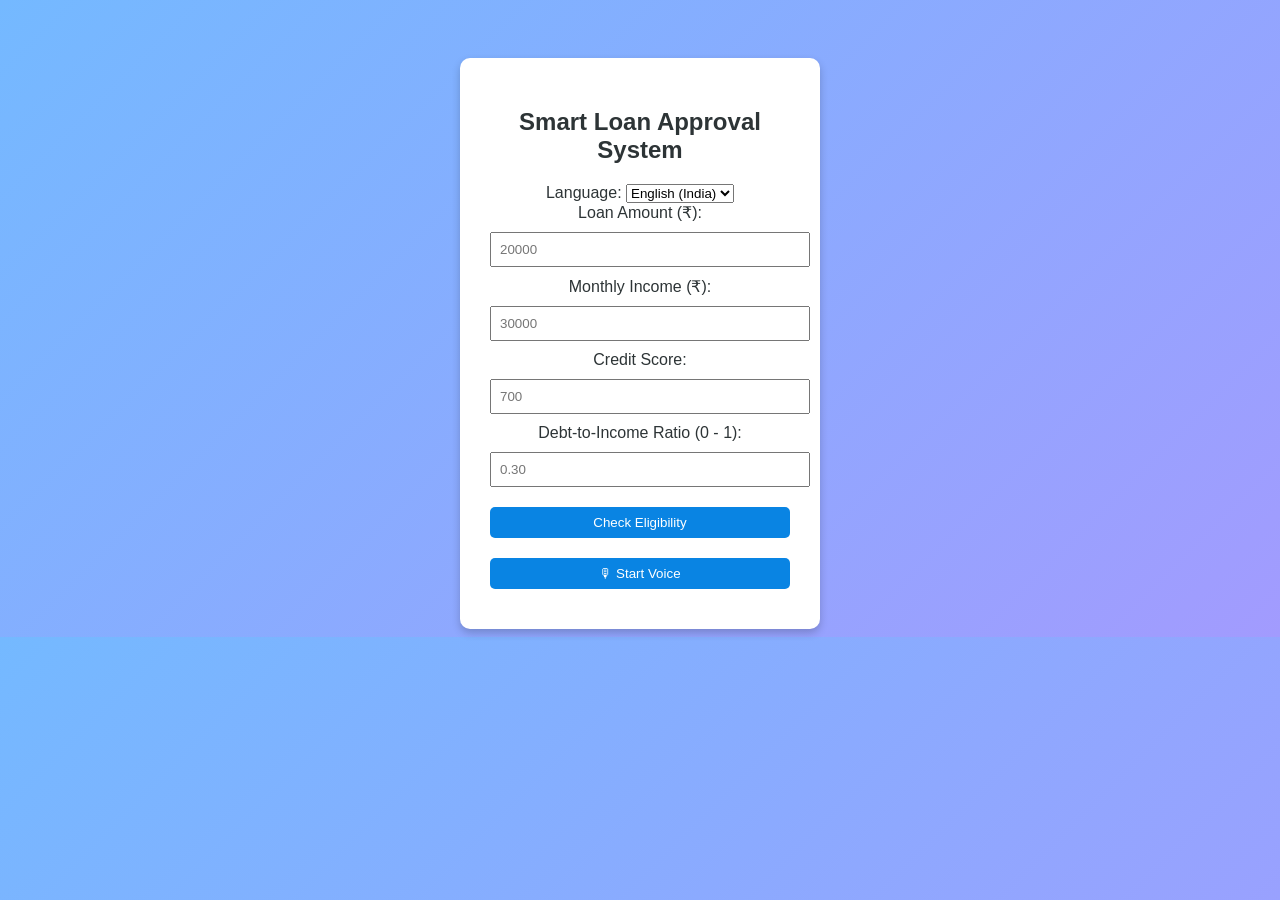
<file: templates/index.html>
<!doctype html>
<html lang="en">
<head>
  <meta charset="utf-8">
  <title>Smart Loan – Voice Assistant</title>
  <meta name="viewport" content="width=device-width,initial-scale=1">
  <link rel="stylesheet" href="/static/style.css">
</head>
<body>
  <div class="container">
    <h2>Smart Loan Approval System</h2>

    <div class="lang">
      <label>Language: </label>
      <select id="lang">
        <option value="en-IN">English (India)</option>
        <option value="hi-IN">हिन्दी (Hindi)</option>
      </select>
    </div>

    <form id="loanForm" onsubmit="return submitForm(event)">
      <label>Loan Amount (₹):</label>
      <input type="number" id="amount" name="amount" placeholder="20000">

      <label>Monthly Income (₹):</label>
      <input type="number" id="income" name="income" required placeholder="30000">

      <label>Credit Score:</label>
      <input type="number" id="credit_score" name="credit_score" required placeholder="700">

      <label>Debt-to-Income Ratio (0 - 1):</label>
      <input type="number" step="0.01" id="dti" name="debt_to_income_ratio" required placeholder="0.30">

      <button type="submit">Check Eligibility</button>
    </form>

    <div class="voice">
      <button id="voiceStart">🎙 Start Voice</button>
      <div id="voiceStatus"></div>
    </div>

    <div id="decision" class="decision" style="display:none;"></div>
  </div>

<script>
let voiceActive = false;

async function submitForm(e) {
    if (!voiceActive) e.preventDefault();

    const payload = {
        income: Number(document.getElementById('income').value),
        credit_score: Number(document.getElementById('credit_score').value),
        debt_to_income_ratio: Number(document.getElementById('dti').value)
    };

    const res = await fetch("/api/predict", {
        method: "POST",
        headers: { "Content-Type": "application/json" },
        body: JSON.stringify(payload)
    });

    const data = await res.json();

    // Store result in session via browser redirect
    const redirectUrl = `/result?status=${data.approved}&conf=${data.confidence}&reasons=${encodeURIComponent(JSON.stringify(data.explanation.reasons))}&steps=${encodeURIComponent(JSON.stringify(data.explanation.suggestions))}`;
    
    if (!voiceActive) {
        window.location.href = redirectUrl;
    }

    return false;
}
</script>


<script src="/static/voice.js"></script>
</body>
</html>
</file>
<file: static/style.css>
body {
  font-family: Arial, sans-serif;
  background: linear-gradient(135deg, #74b9ff, #a29bfe);
  color: #2d3436;
  text-align: center;
  padding-top: 50px;
}
.container, .result-box {
  background: white;
  border-radius: 10px;
  padding: 30px;
  margin: auto;
  width: 300px;
  box-shadow: 0 4px 8px rgba(0,0,0,0.2);
}
input, button {
  margin: 10px 0;
  width: 100%;
  padding: 8px;
}
button {
  background-color: #0984e3;
  color: white;
  border: none;
  border-radius: 5px;
  cursor: pointer;
}
button:hover {
  background-color: #74b9ff;
}
</file>
